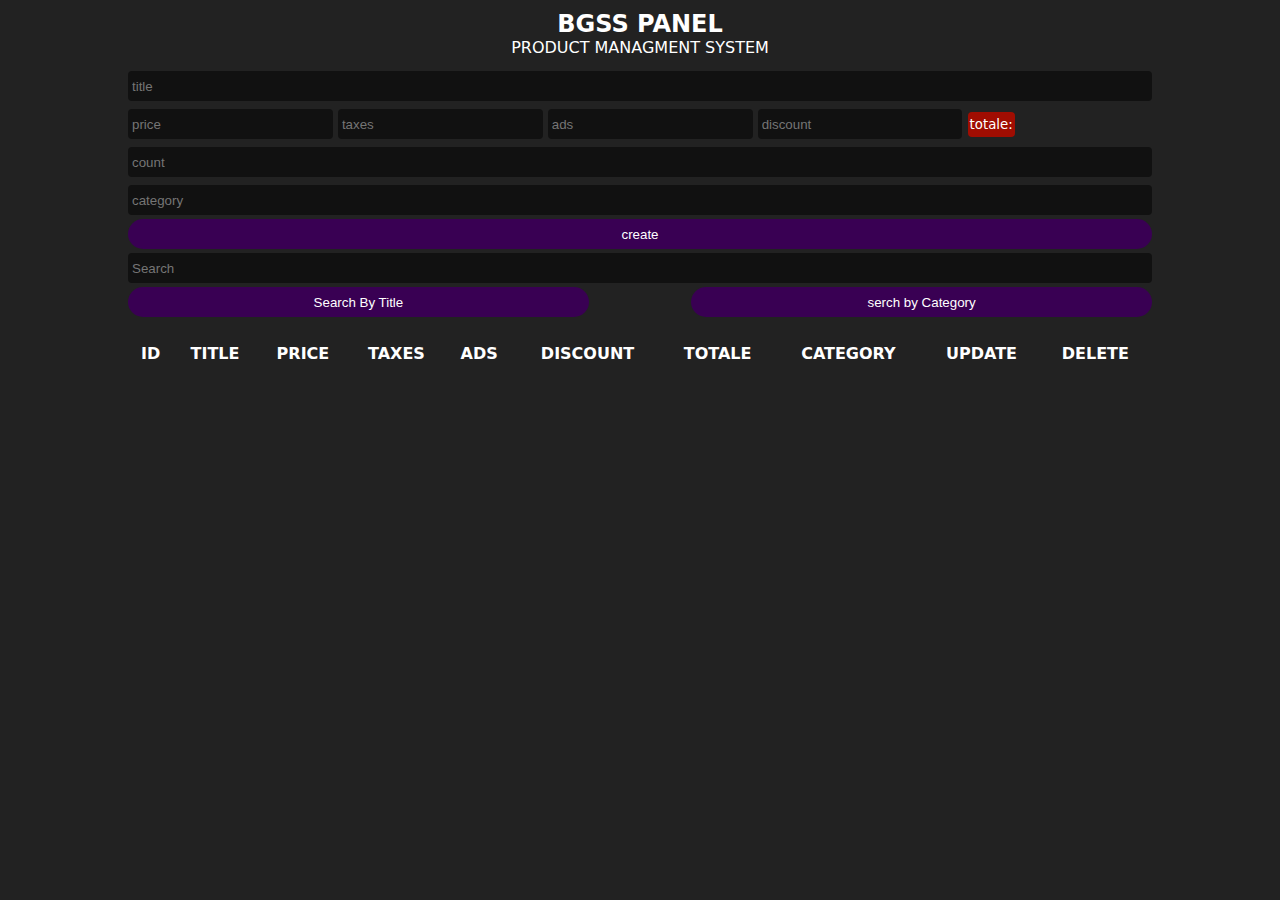
<file: home.html>
<html lang="en">
<head>
    <meta charset="UTF-8">
    <meta http-equiv="X-UA-Compatible" content="IE=edge">
    <meta name="viewport" content="width=device-width, initial-scale=1.0">
    <title>panel</title>
    <link rel="stylesheet" href="style-panel.css">
   
</head>
<body>
    <div class="crud">
        <div class="head">
            <h2> bgss panel</h2>
            <p> product managment system</p>
        </div>
        <div class="inputs">
            <input type="text" placeholder="title" id="title">
            <div class="price">
                <input  onkeyup="getTotale()" type="number" placeholder="price" id="price">
                <input onkeyup=" getTotale()" type="number" placeholder="taxes" id="taxes">
                <input onkeyup=" getTotale()" type="number" placeholder="ads" id="ads">
                <input onkeyup=" getTotale()" type="number"placeholder="discount" id="discount">  
                <small id="totale"></small>
            </div>
            <input placeholder="count" type="number" id="count">
            <input placeholder="category" type="text" id="category">
            <button id="submit">create</button>
        </div>
        <div class="outputs">
            <div class="searchBlock">
                <input onkeyup="searchdata(this.value)" type="text" placeholder="Search" id="search">
                <div class="btnSearch">
                    <button onclick="getsearchmood(this.id)" id="searchtitle">Search By Title</button>
                    <button onclick="getsearchmood(this.id)" id="searchcategory">serch by Category</button>
                </div>
            </div>
            <div id="deleteall">

            </div>
            <table>
                <tr>
                    <th>id</th>
                    <th>title</th>
                    <th>price</th>
                    <th>taxes</th>
                    <th>ads</th>
                    <th>discount</th>
                    <th>Totale</th>
                    <th>category</th>
                    <th>update</th>
                    <th>delete</th>
                </tr>
                <tbody id="tbody">
                    
                </tbody>
            </table>
        </div>
    </div>
    <script src="home.js">  </script>
   

</body>
</html>
</file>
<file: style-panel.css>
*{
    margin: 0;
    padding: 0;
}
body{
    background-color: #222;
    color: #fff;
    font-family: system-ui, -apple-system, BlinkMacSystemFont, 'Segoe UI', Roboto, Oxygen, Ubuntu, Cantarell, 'Open Sans', 'Helvetica Neue', sans-serif;
}
.crud{
    margin: auto;
    width: 80%;
}
.head{
    text-align: center;
    text-transform: uppercase;
    margin: 10px 0;
}
input{
    width: 100%;
    height: 30px;
    outline: none;
    border: none;
    background:#111 ;
    margin: 4px 0;
    border-radius: 4px;
    padding: 4px;
    color: #fff;
}
input:focus{
    background:#000;
    transform: scale(1.1);
}
.price input{
    width: 20%;
}
#totale{
    background:#a00d02 ;
    padding: 5px 2px;
    border-radius: 4px;
}
#totale::before{
    content: 'totale: ';
}
button{
    width: 100%;
    height: 30px;
    border: none;
    cursor: pointer;
    background: #390053;
    color: #fff;
    border-radius: 20px;
    transition: 0.5s;
}
button:hover{
    background: #51025f;
    letter-spacing: 1px;
}
.btnSearch{
    display: flex;
    justify-content: space-between;
}
#deleteall{
    margin: 20px 0;
}
.btnSearch button{
    width: 45%;
}
table{
    width: 100%;
    text-align: center;
    margin: 10px 0;
}
table th{
    text-transform: uppercase;
}
th,td{
    padding: 5px;
}
</file>
